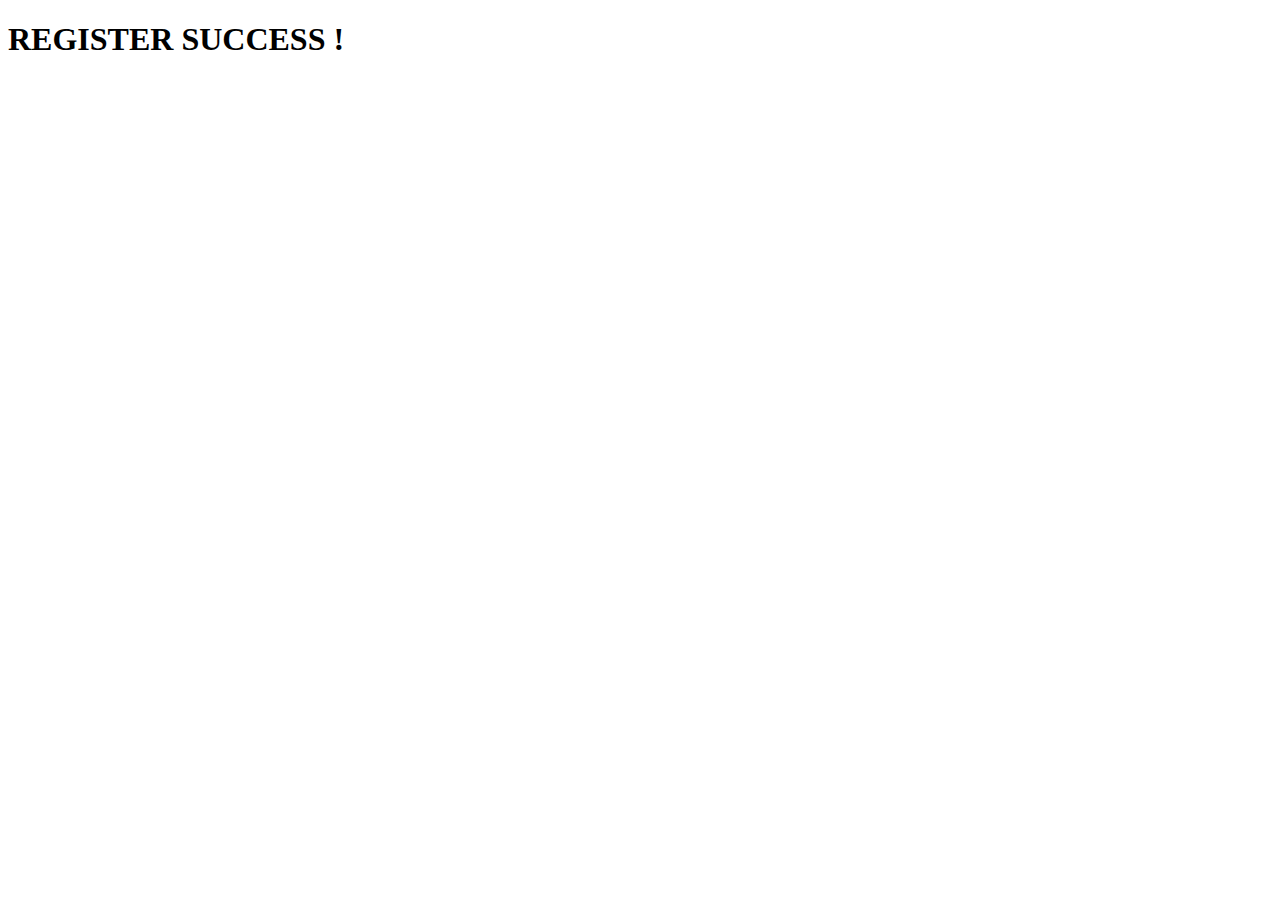
<file: result.html>
<!DOCTYPE html>
<html lang="ko">
  <head>
    <meta charset="UTF-8" />
    <meta http-equiv="X-UA-Compatible" content="IE=edge" />
    <meta name="viewport" content="width=device-width, initial-scale=1.0" />
    <title>Document</title>
  </head>
  <body>
    <h1>REGISTER SUCCESS !</h1>
  </body>
</html>
</file>
